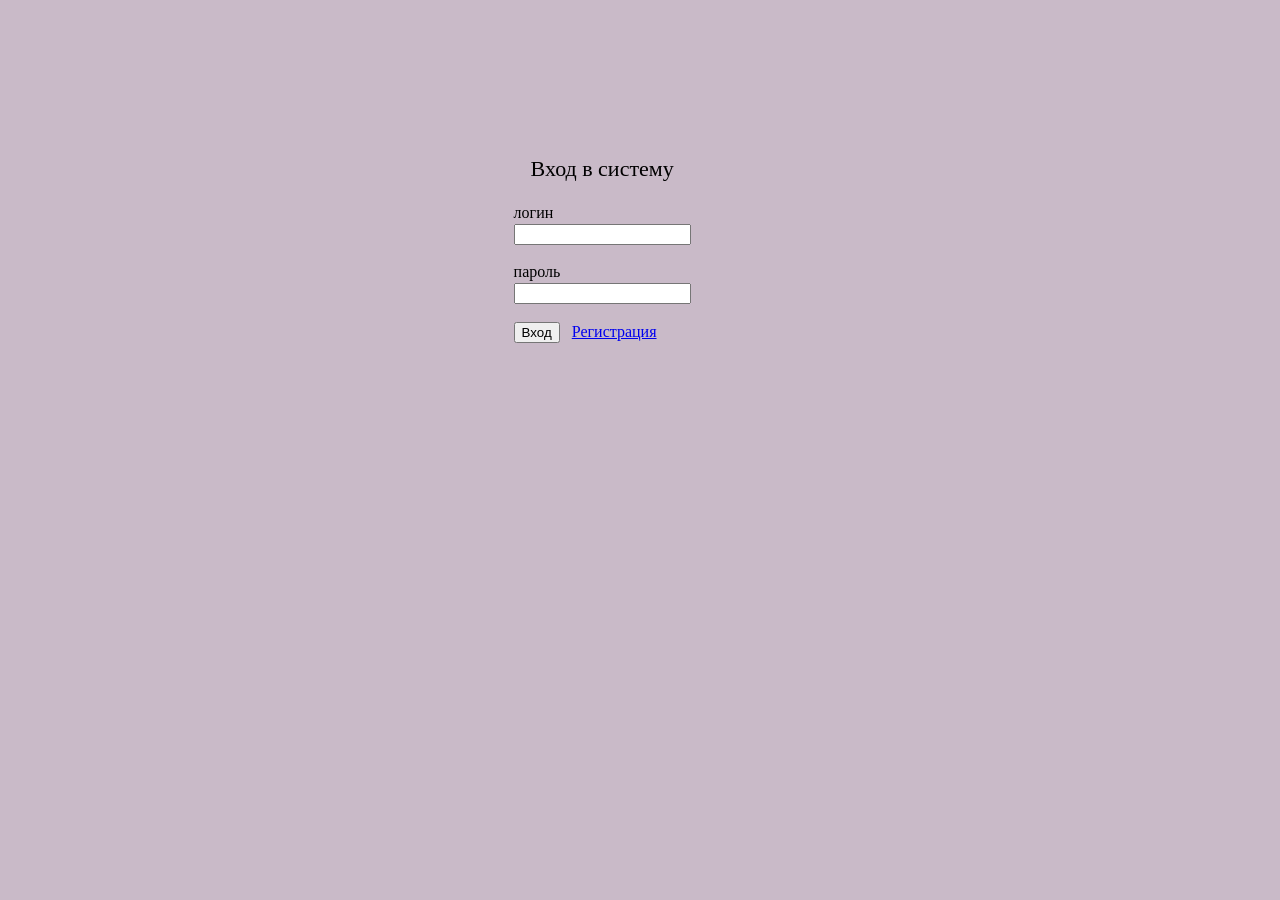
<file: client/index.html>
<!DOCTYPE html>
<html>
<head>
	<meta charset="utf-8">
	<link rel="stylesheet" type="text/css" href="style.css">
	<title>Вход</title>
</head>
<body>
	<div class="form_style">
		<p class="entry_text_mes">Вход в систему</p>
		<form id="login_form">
			<p class="labels">логин</p>
			<input type="text" name ="user_login" class="part_form"><br>
			<p class="labels">пароль</p>
			<input type="password" name="user_password" class="part_form" id = "password">
			<p></p>
			<input type="submit" name="button_submit" value="Вход">
			<a href="register.html" class="href_reg">Регистрация</a>
		</form>
		<p id="warning_message"></p>
	</div>
	<script src="scripts/general_script.js"></script>
	<script src="scripts/login_script.js"></script>
</body>
</html>
</file>
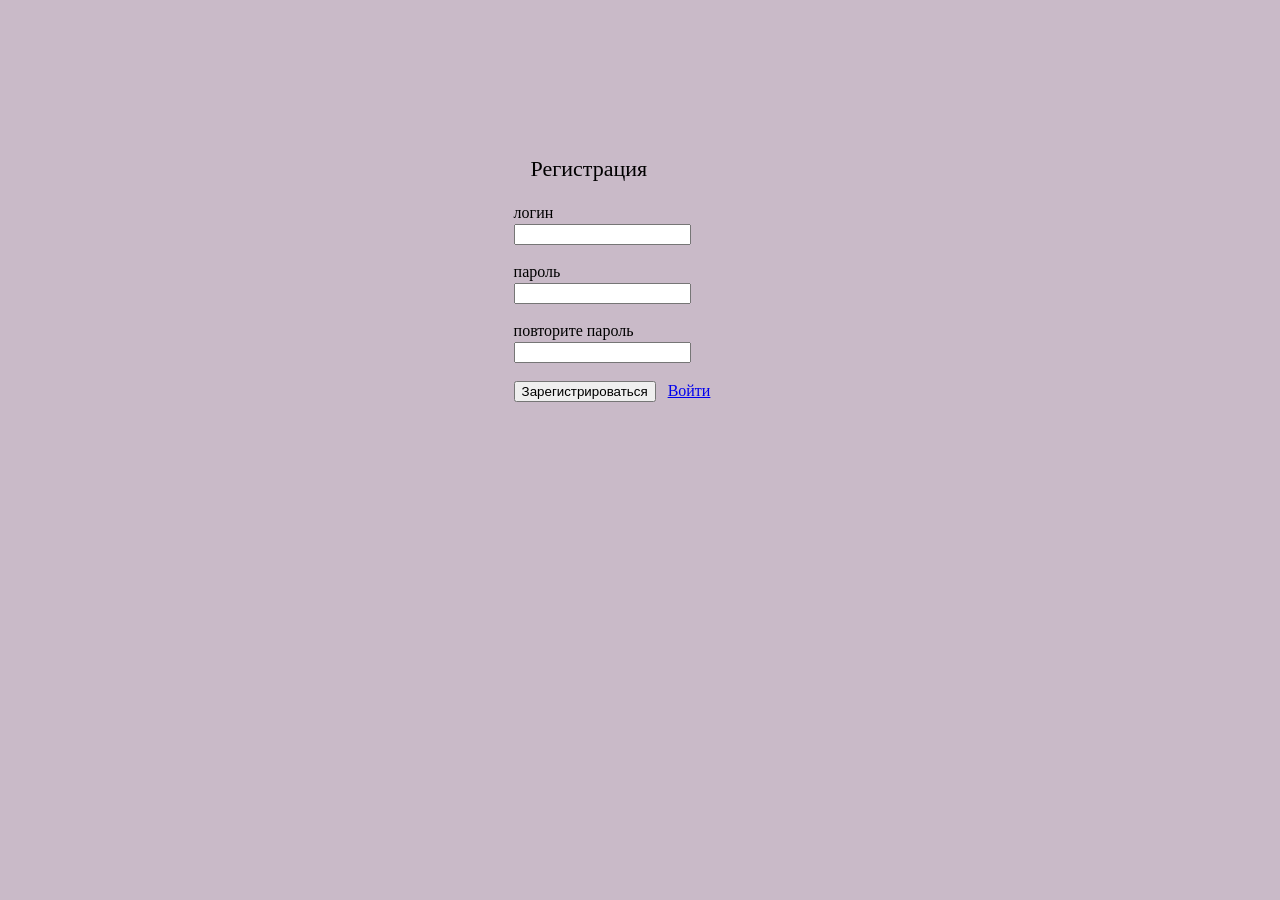
<file: client/register.html>
<!DOCTYPE html>
<html>
<head>
	<meta charset="utf-8">
	<link rel="stylesheet" type="text/css" href="style.css">
	<title>Регистрация</title>
</head>
<body>
	<div class="form_style">
		<p class="entry_text_mes">Регистрация</p>
		<form id="register_form">
			<p class="labels">логин</p>
			<input type="text" name ="user_name" class="part_form"><br>
			<p class="labels">пароль</p>
			<input type="password" name="user_password" class="part_form">
			<p class="labels">повторите пароль</p>
			<input type="password" name="user_password_replay" class="part_form">
			<p></p>
			<input type="submit" name="button_submit" value="Зарегистрироваться">
			<a href="index.html" class="href_reg">Войти</a>
		</form>
		<p id="warning_message"></p>
	</div>
	<script src="scripts/general_script.js"></script>
	<script src="scripts/register_script.js"></script>
</body>
</html>
</file>
<file: client/style.css>
body {
	background-color: #c9bac8;
}

.form_style {
	margin-left: 40%;
	margin-right: 25%;
	padding-top: 10%;
}

.part_form {
	margin-bottom: 2px;
}

.entry_text_mes {
	white-space: nowrap;
	font-size: 22px;
	margin-left: 17px;
}

.href_reg {
	white-space: nowrap;
	padding-left: 8px;
}

.labels {
	margin-bottom: 2px;
}

#warning_message {
	white-space: nowrap;
}
</file>
